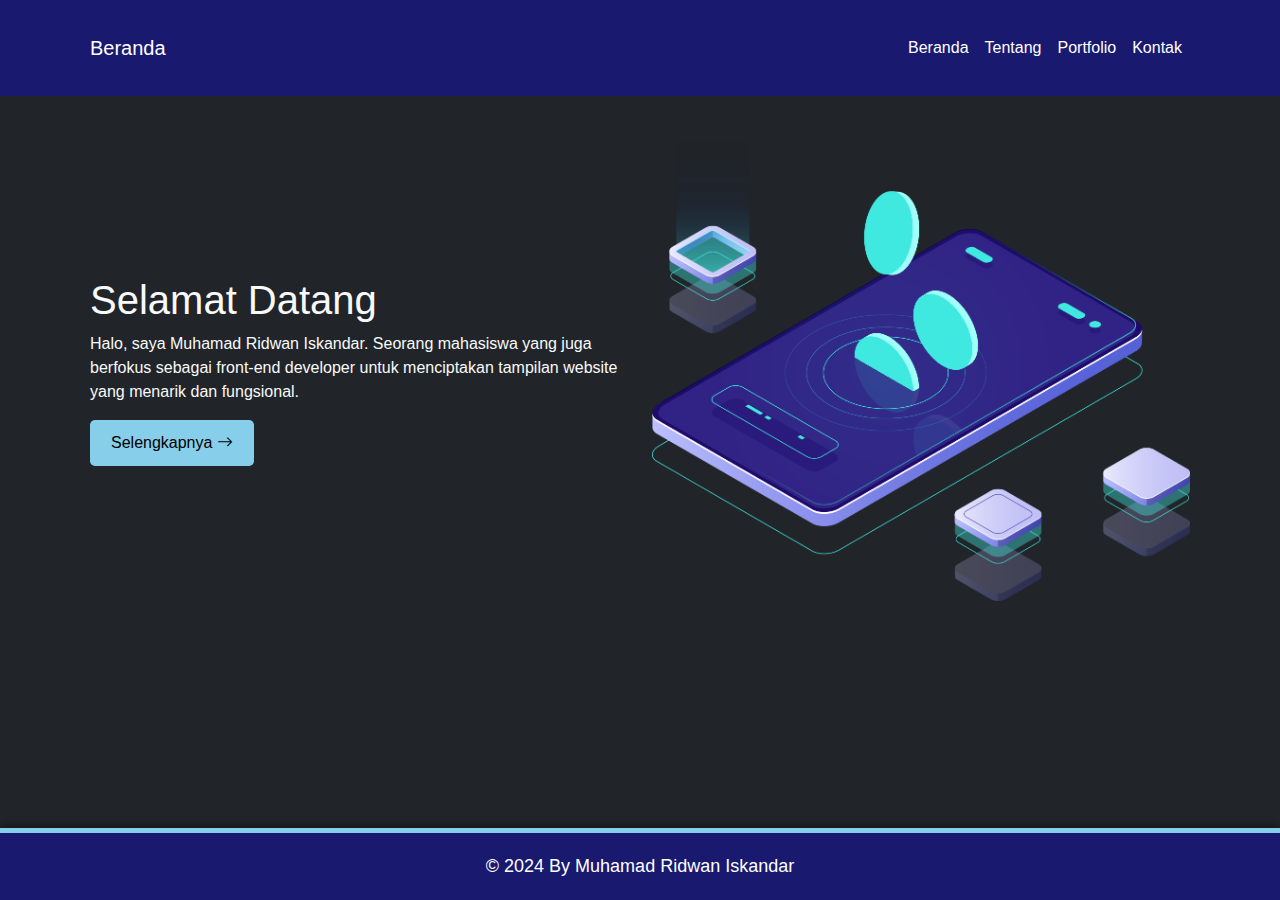
<file: index.html>
<!DOCTYPE html>
<html lang="id">
<head>
    <meta charset="UTF-8">
    <meta name="viewport" content="width=device-width, initial-scale=1.0">
    <title>ZR - Portofolio</title>
    <link href="css/bootstrap.min.css" rel="stylesheet">
    <link href="https://cdn.jsdelivr.net/npm/bootstrap-icons/font/bootstrap-icons.css" rel="stylesheet">
    <link href="css/style.css" rel="stylesheet">
</head>
<body class="bg-dark text-light">
    <!-- Menu Navigasi -->
    <nav class="navbar navbar-expand-lg navbar-dark" style="background-color: #191970;">
        <div class="container">
            <a class="navbar-brand" href="index.html">Beranda</a>
            <button class="navbar-toggler" type="button" data-bs-toggle="collapse" data-bs-target="#navbarNav" aria-controls="navbarNav" aria-expanded="false" aria-label="Toggle navigation">
                <span class="navbar-toggler-icon"></span>
            </button>
            <div class="collapse navbar-collapse" id="navbarNav">
                <ul class="navbar-nav ms-auto">
                    <li class="nav-item"><a class="nav-link" href="index.html">Beranda</a></li>
                    <li class="nav-item"><a class="nav-link" href="tentang.html">Tentang</a></li>
                    <li class="nav-item"><a class="nav-link" href="portfolio.html">Portfolio</a></li>
                    <li class="nav-item"><a class="nav-link" href="kontak.php">Kontak</a></li>
                </ul>
            </div>
        </div>
    </nav>

    <!-- Konten -->
    <div class="container mt-4">
        <div class="row align-items-center">
            <!-- Teks -->
            <div class="col-md-6">
                <h1>Selamat Datang</h1>
                <p>Halo, saya Muhamad Ridwan Iskandar. Seorang mahasiswa yang juga berfokus sebagai front-end developer untuk menciptakan tampilan website yang menarik dan fungsional.</p>
                <a href="tentang.html" class="btn" style="background-color: skyblue;">Selengkapnya <i class="bi bi-arrow-right"></i>
                </a>
            </div>
    
            <!-- Gambar -->
            <div class="col-md-6 text-center">
                <img src="gambar/hp.png" class="img-fluid">
            </div>
        </div>
    </div>
    
    <!-- Footer -->
    <footer class="text-white text-center mt-auto" style="background-color: #191970;">
        &copy; 2024 By Muhamad Ridwan Iskandar
    </footer>

    <!-- Bootstrap JS -->
    <script src="js/bootstrap.bundle.min.js"></script>
</body>
</html>
</file>
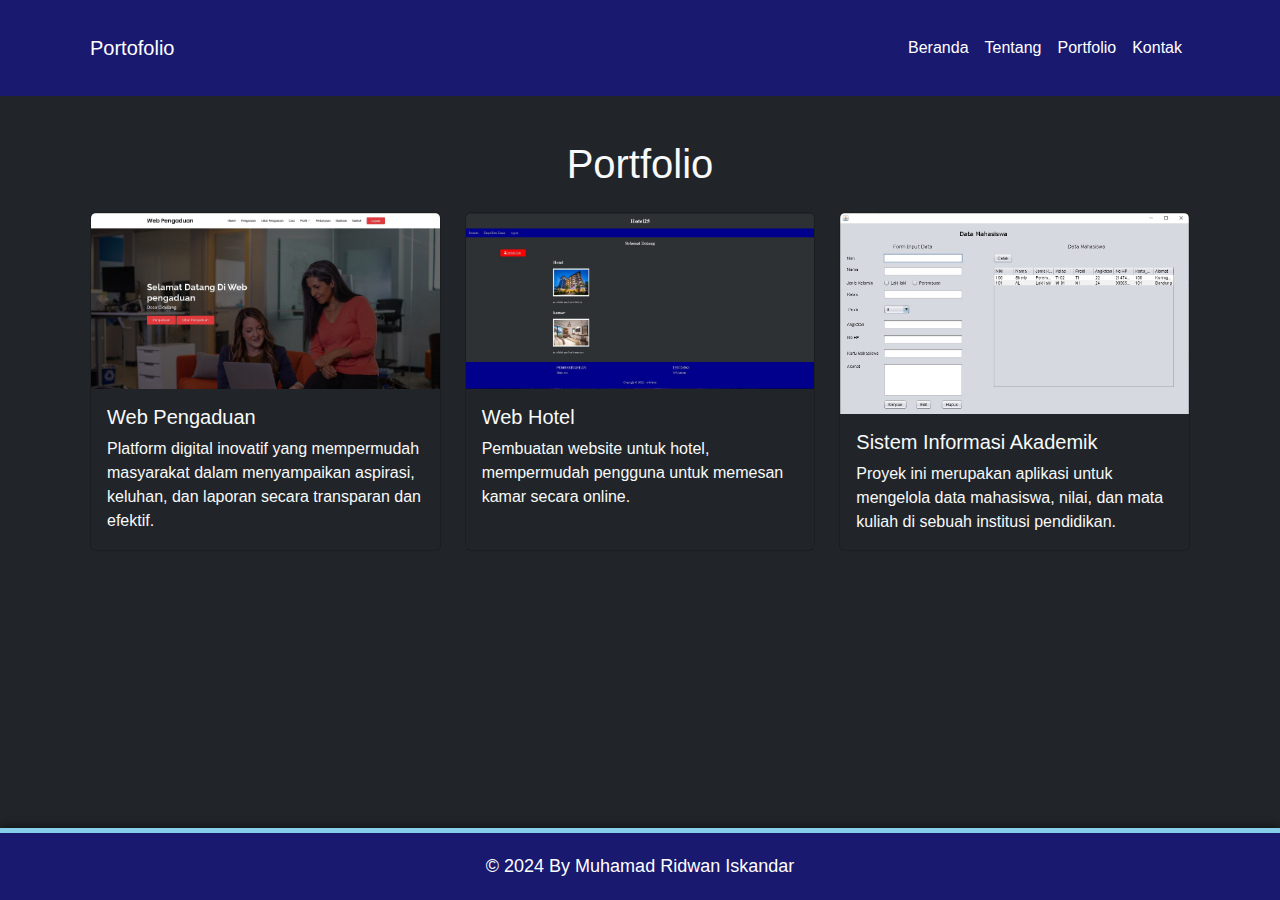
<file: portfolio.html>
<!DOCTYPE html>
<html lang="id">
<head>
    <meta charset="UTF-8">
    <meta name="viewport" content="width=device-width, initial-scale=1.0">
    <title>ZR - Portfolio</title>
    <link href="css/bootstrap.min.css" rel="stylesheet">
    <link href="https://cdn.jsdelivr.net/npm/bootstrap-icons/font/bootstrap-icons.css" rel="stylesheet">
    <link href="css/style.css" rel="stylesheet">
</head>
<body class="bg-dark text-light">
    <!-- Menu Navigasi -->
    <nav class="navbar navbar-expand-lg navbar-dark" style="background-color: #191970;">
        <div class="container">
            <a class="navbar-brand" href="index.html">Portofolio</a>
            <button class="navbar-toggler" type="button" data-bs-toggle="collapse" data-bs-target="#navbarNav" aria-controls="navbarNav" aria-expanded="false" aria-label="Toggle navigation">
                <span class="navbar-toggler-icon"></span>
            </button>
            <div class="collapse navbar-collapse" id="navbarNav">
                <ul class="navbar-nav ms-auto">
                    <li class="nav-item"><a class="nav-link" href="index.html">Beranda</a></li>
                    <li class="nav-item"><a class="nav-link" href="tentang.html">Tentang</a></li>
                    <li class="nav-item"><a class="nav-link" href="portfolio.html">Portfolio</a></li>
                    <li class="nav-item"><a class="nav-link" href="kontak.php">Kontak</a></li>
                </ul>
            </div>
        </div>
    </nav>

    <!-- Konten -->
    <div class="container mt-4">
        <h1 class="text-center mb-4">Portfolio</h1>
        <div class="row">
            <div class="col-md-4 mb-4">
                <div class="card h-100 bg-dark text-light">
                        <img src="gambar/web-pengaduan.jpg" class="card-img-top" alt="Web Pengaduan - Platform Digital Pengaduan">
                    </a>
                    <div class="card-body">
                        <h5 class="card-title">Web Pengaduan</h5>
                        <p class="card-text">Platform digital inovatif yang mempermudah masyarakat dalam menyampaikan aspirasi, keluhan, dan laporan secara transparan dan efektif.</p>
                    </div>
                </div>
            </div>
            <div class="col-md-4 mb-4">
                <div class="card h-100 bg-dark text-light">
                        <img src="gambar/hotel.jpg" class="card-img-top" alt="Website untuk hotel">
                    </a>
                    <div class="card-body">
                        <h5 class="card-title">Web Hotel</h5>
                        <p class="card-text">Pembuatan website untuk hotel, mempermudah pengguna untuk memesan kamar secara online.</p>
                    </div>
                </div>
            </div>
            <div class="col-md-4 mb-4">
                <div class="card h-100 bg-dark text-light">
                        <img src="gambar/data-mahasiswa.jpg" class="card-img-top" alt="Sistem Informasi Akademik">
                    </a>
                    <div class="card-body">
                        <h5 class="card-title">Sistem Informasi Akademik</h5>
                        <p class="card-text">Proyek ini merupakan aplikasi untuk mengelola data mahasiswa, nilai, dan mata kuliah di sebuah institusi pendidikan.</p>
                    </div>
                </div>
            </div>
        </div>
    </div>

    <!-- Footer -->
    <footer class="text-white text-center mt-auto" style="background-color: #191970;">
        &copy; 2024 By Muhamad Ridwan Iskandar
    </footer>

    <!-- Bootstrap JS -->
    <script src="js/bootstrap.bundle.min.js"></script>
</body>
</html>
</file>
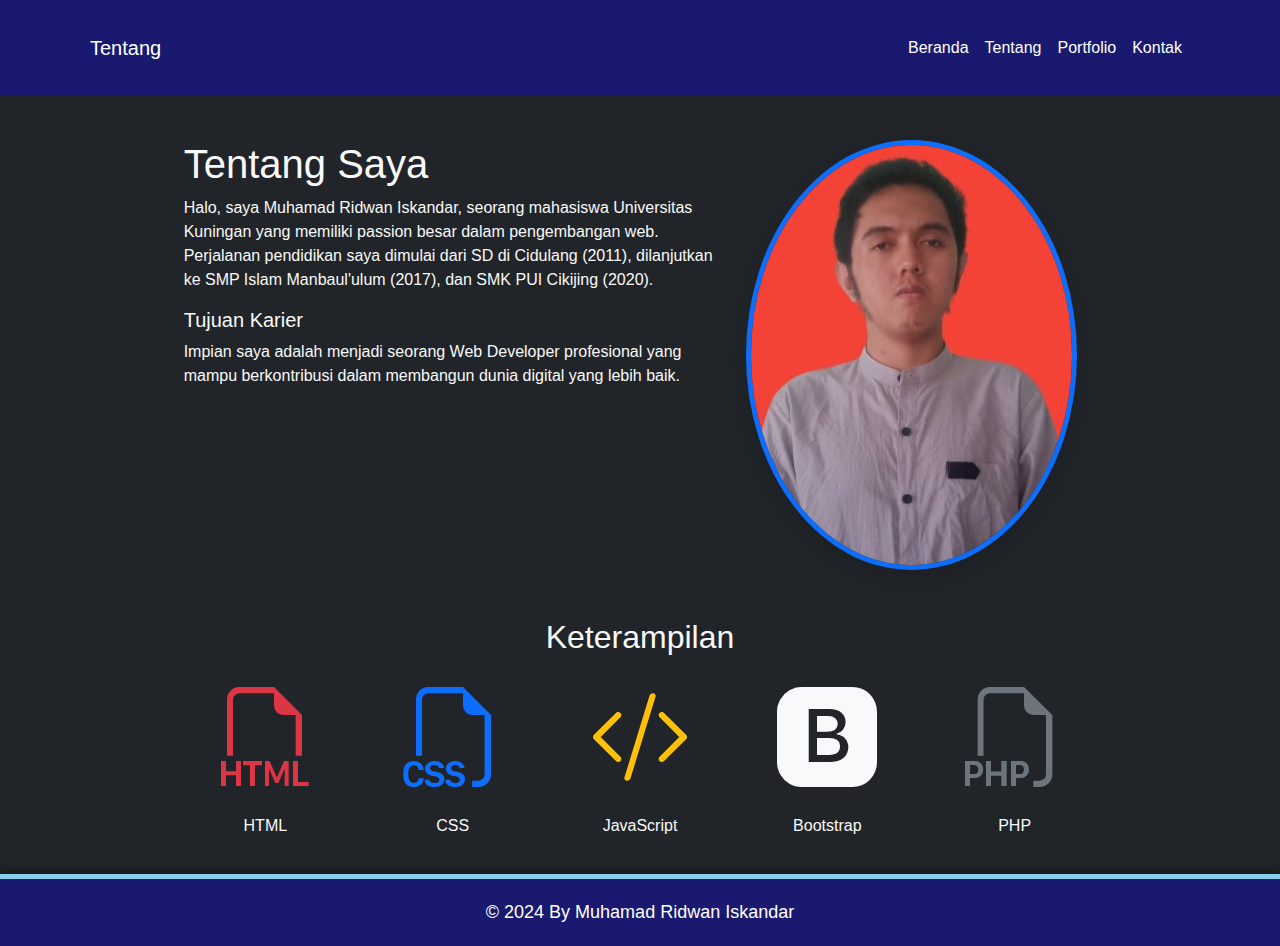
<file: tentang.html>
<!DOCTYPE html>
<html lang="id">
<head>
    <meta charset="UTF-8">
    <meta name="viewport" content="width=device-width, initial-scale=1.0">
    <title>ZR - Portofolio</title>
    <link href="css/bootstrap.min.css" rel="stylesheet">
    <link href="https://cdn.jsdelivr.net/npm/bootstrap-icons/font/bootstrap-icons.css" rel="stylesheet">
    <link href="css/style.css" rel="stylesheet">
</head>
<body class="bg-dark text-light">
    <!-- Menu Navigasi -->
    <nav class="navbar navbar-expand-lg navbar-dark" style="background-color: #191970;">
        <div class="container">
            <a class="navbar-brand" href="tentang.html">Tentang</a>
            <button class="navbar-toggler" type="button" data-bs-toggle="collapse" data-bs-target="#navbarNav" aria-controls="navbarNav" aria-expanded="false" aria-label="Toggle navigation">
                <span class="navbar-toggler-icon"></span>
            </button>
            <div class="collapse navbar-collapse" id="navbarNav">
                <ul class="navbar-nav ms-auto">
                    <li class="nav-item"><a class="nav-link" href="index.html">Beranda</a></li>
                    <li class="nav-item"><a class="nav-link" href="tentang.html">Tentang</a></li>
                    <li class="nav-item"><a class="nav-link" href="portfolio.html">Portfolio</a></li>
                    <li class="nav-item"><a class="nav-link" href="kontak.php">Kontak</a></li>
                </ul>
            </div>
        </div>
    </nav>
    

    <!-- Konten -->
    <div class="container mt-4">
        <div class="row justify-content-center">
            <!-- Teks -->
            <div class="col-md-6 text-start">
                <h1>Tentang Saya</h1>
                <p>Halo, saya Muhamad Ridwan Iskandar, seorang mahasiswa Universitas Kuningan yang memiliki passion besar dalam pengembangan web. 
                    Perjalanan pendidikan saya dimulai dari SD di Cidulang (2011), dilanjutkan ke SMP Islam Manbaul'ulum (2017), dan SMK PUI Cikijing (2020).</p>
                <h5>Tujuan Karier</h5>
                <p>Impian saya adalah menjadi seorang Web Developer profesional yang mampu berkontribusi dalam membangun dunia digital yang lebih baik.</p>
            </div>
        
            <!-- Gambar -->
            <div class="col-md-4 text-center">
                <img src="gambar/profil.jpg" alt="Muhamad Ridwan Iskandar" class="img-fluid rounded-circle border border-primary border-5 shadow">
            </div>

        </div>
        

        <!-- Keterampilan -->
        <div class="mt-5">
            <h2 class="text-center">Keterampilan</h2>
            <div class="row justify-content-center text-center">
                <div class="col-md-2">
                    <i class="bi bi-filetype-html text-danger" style="font-size: 100px;"></i>
                    <p>HTML</p>
                </div>
                <div class="col-md-2">
                    <i class="bi bi-filetype-css text-primary" style="font-size: 100px;"></i>
                    <p>CSS</p>
                </div>
                <div class="col-md-2">
                    <i class="bi bi-code-slash text-warning" style="font-size: 100px;"></i>
                    <p>JavaScript</p>
                </div>
                <div class="col-md-2">
                    <i class="bi bi-bootstrap-fill text-purple" style="font-size: 100px;"></i>
                    <p>Bootstrap</p>
                </div>
                <div class="col-md-2">
                    <i class="bi bi-filetype-php text-secondary" style="font-size: 100px;"></i>
                    <p>PHP</p>
                </div>
            </div>
        </div>
        
    </div>

    <!-- Footer -->
    <footer class="text-white text-center mt-auto" style="background-color: #191970;">
        &copy; 2024 By Muhamad Ridwan Iskandar
    </footer>

    <!-- Bootstrap JS -->
    <script src="js/bootstrap.bundle.min.js"></script>
</body>
</html>
</file>
<file: css/style.css>
* {
    margin: 0;
    padding: 0;
    box-sizing: border-box;
}

:root {
    --primary-bg: #191970;
    --primary-color: white;
    --secondary-color: skyblue;
    --hover-bg: #4169e1;
    --hover-color: #fff;
}

/* Gaya dasar */
html, body {
    height: 100%;
    margin: 0;
    padding: 0;
    font-family: 'Arial', sans-serif;
    font-size: 16px;
    line-height: 1.5;
    display: flex;
    flex-direction: column;
    background-color: var(--primary-bg);
    color: var(--primary-color);
}

img {
    max-width: 100%;
    height: auto;
    display: block;
}

.navbar-nav {
    display: flex;
    justify-content: space-between;
    list-style: none;
    padding: 0;
    margin: 0;
}
.navbar-nav .nav-link {
    padding: 0 15px;
    color: white;
    text-decoration: none;
}


.navbar-nav .nav-link:hover {
    background-color: var(--hover-bg);
    color: var(--hover-color);
    border-radius: 5px;
}

.btn {
    display: inline-block;
    padding: 10px 20px;
    background-color: var(--secondary-color);
    color: #000;
    text-decoration: none;
    border-radius: 5px;
    transition: background-color 0.3s ease, color 0.3s ease;
}

.btn:hover {
    background-color: #87ceeb;
    color: var(--hover-color);
}

.container {
    padding: 20px;
    flex: 1; 
}

footer {
    margin-top: auto;
    padding: 20px 0;
    background-color: #191970;
    color: white;
    font-size: 18px;
    border-top: 5px solid #87ceeb;
    box-shadow: 0 -4px 6px rgba(0, 0, 0, 0.3); 
}

@media (max-width: 768px) {
    .container {
        text-align: center;
    }

    .navbar-nav {
        display: flex;
        flex-direction: column;
        align-items: center;
    }

    .navbar-nav .nav-link {
        margin: 5px 0;
    }
}
</file>
